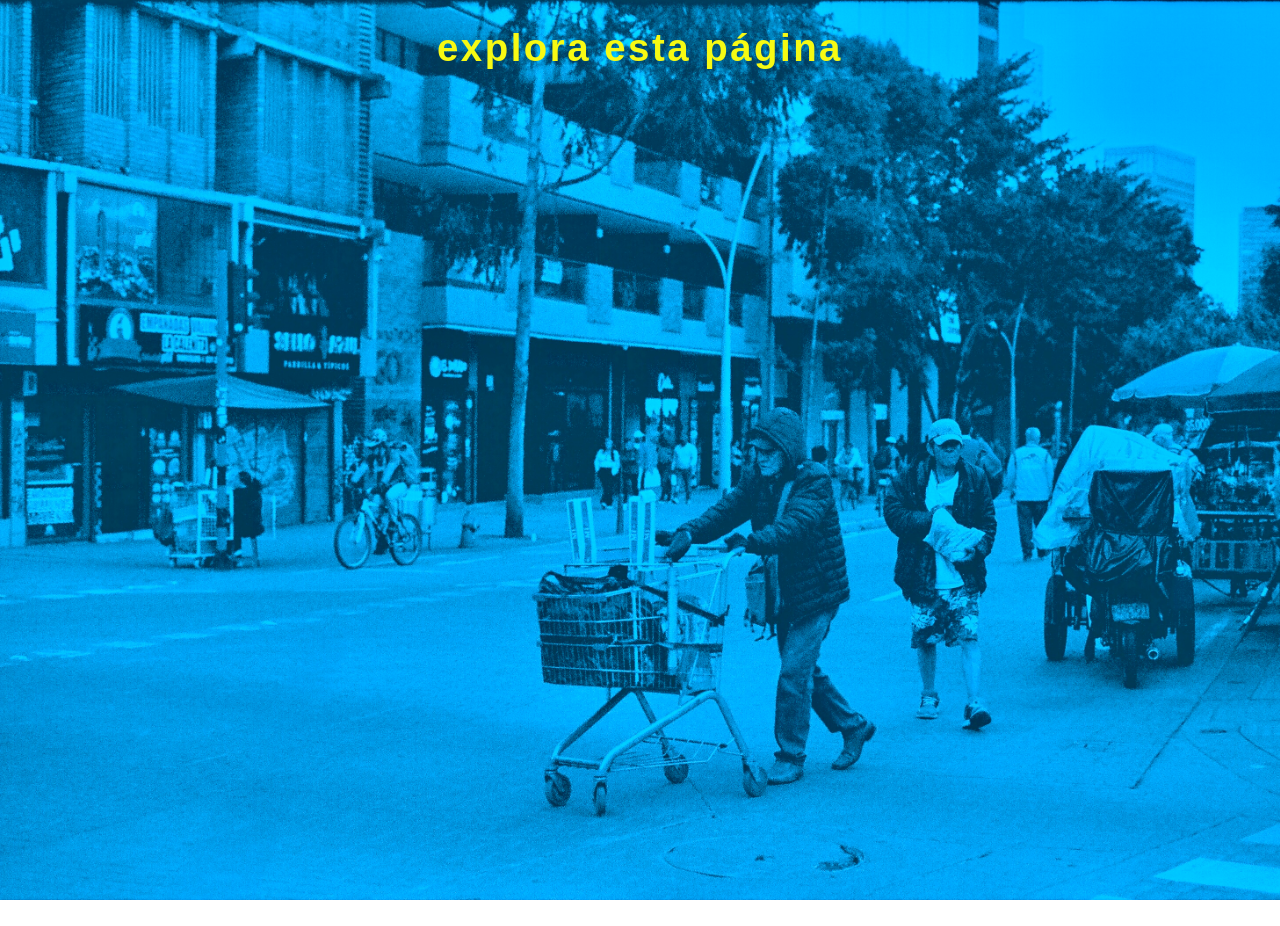
<file: pagina2.html>
<!DOCTYPE html>
<html lang="en">
<head>
    <meta charset="UTF-8">
    <meta name="viewport" content="width=device-width, initial-scale=1.0">
    <title>fotos y ya</title>
    <link rel="stylesheet" href="styles2.css">
    <script src="script2.js" defer></script>
</head>
<body>
    <a href="index.html"> <h1 class="titulo"> explora esta página</h1> </a>
    
    <div class="enlace">
</div>

</body>
</html>
</file>
<file: styles2.css>
body 
{
   margin: 0;
  height: 100vh;

  background-image: url("assets/fondos/septima1.jpg");
  background-size: cover;        
  background-position: center;   
  background-repeat: no-repeat; 
  background-attachment: fixed;  
}
.titulo {
 font-family: "Josefin Sans", sans-serif;
  font-size: 30px; 
  font-size:3vw; 
  letter-spacing: 2.5px;
  text-align: center;
  color: rgb(247, 250, 19);
}
.titulo {
  transition: 0.3s;
}

.titulo:hover {
  color: rgb(27, 224, 41);
}
.titulo {
  transition: 0.3s;
}

.titulo:hover {
  transform: scale(1.2);
}
a {
  text-decoration:none;
}

.hero {
    cursor: pointer; }

    
.enlace{
  color:#fbea00;
  position: fixed;          
  top: 50%;
  left: 50%;
  transform: translate(-50%, -50%);  
  font-size: 20px;
  font-family: "Josefin Sans", sans-serif;
  cursor: pointer;
}
.enlace {
  position: relative;
  display: inline-block;
}

.enlace::after {
  content: "";
  position: absolute;
  left: 50%;
  bottom: -4px;
  width: 0;
  height: 2px;
  background: black;
  transition: all 0.3s ease;
  transform: translateX(-50%);
}

.enlace:hover::after {
  width: 100%;
}
</file>
